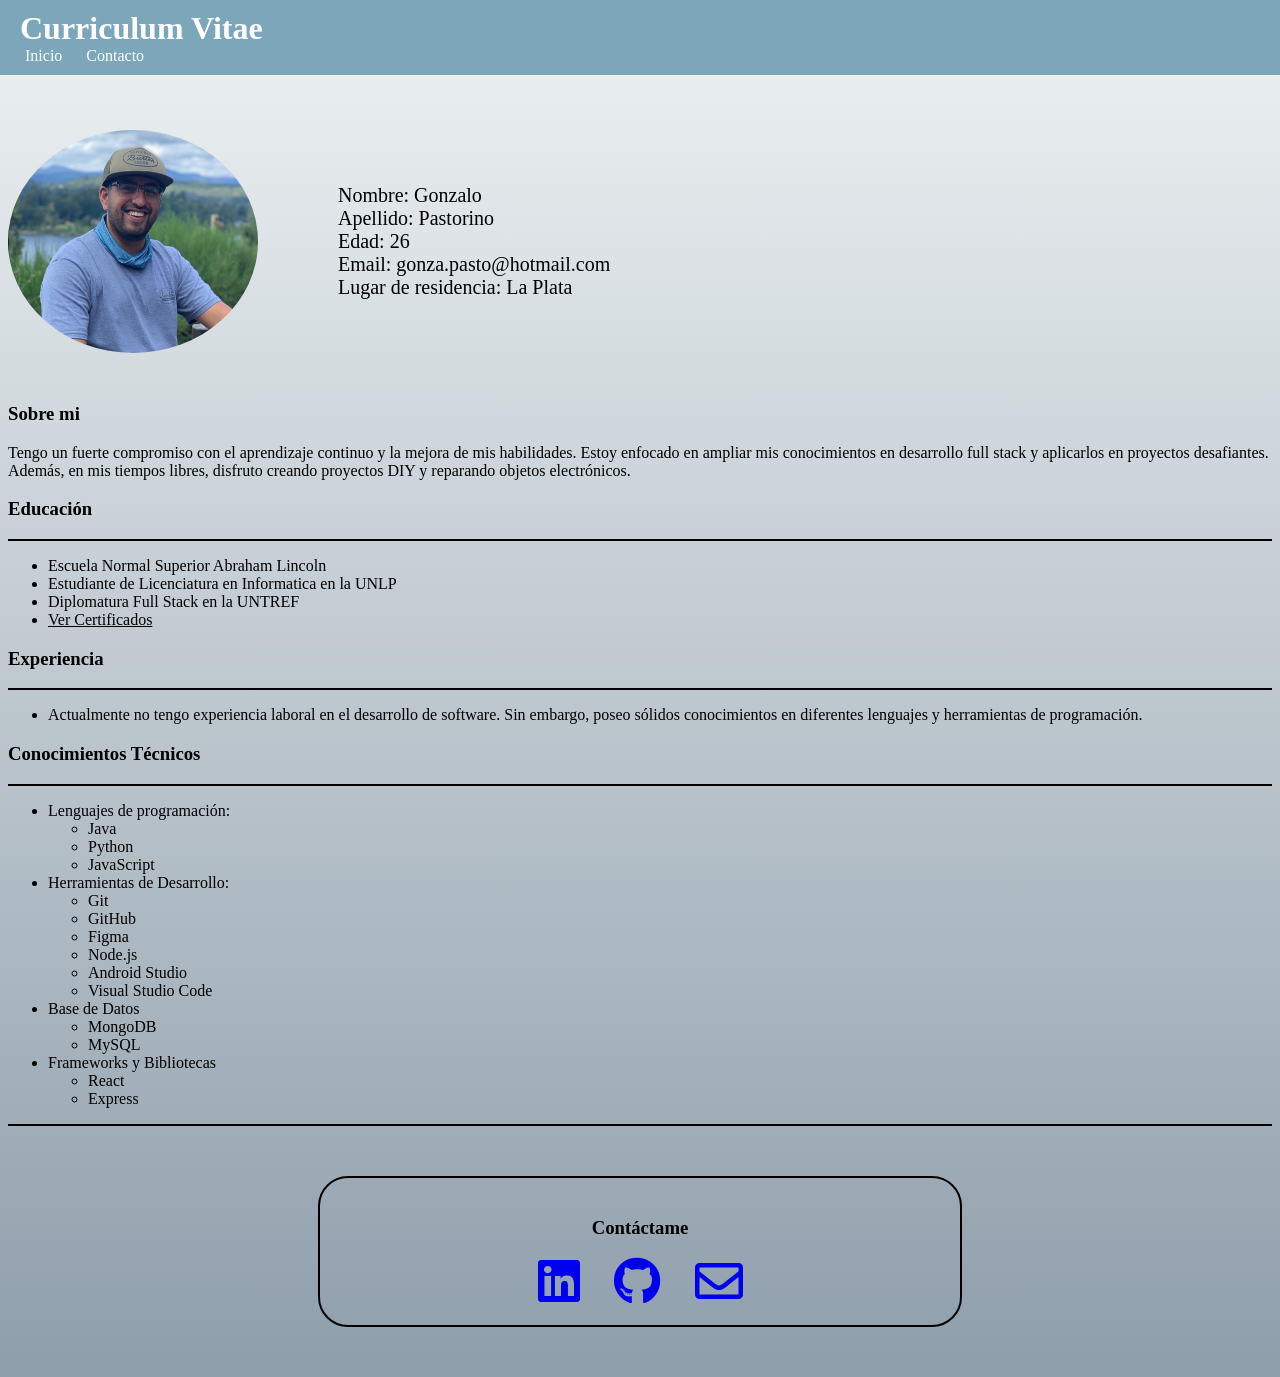
<file: index.html>
<!DOCTYPE html>
<html lang="es">
  <head>
    <meta charset="UTF-8" />
    <meta name="viewport" content="width=device-width, initial-scale=1.0" />
    <title>CV - Gonzalo Pastorino</title>
    <link
      rel="stylesheet"
      href="https://cdnjs.cloudflare.com/ajax/libs/font-awesome/5.15.4/css/all.min.css"
    />
    <link rel="stylesheet" href="style.css" />
    <!--Conecto el html con el css-->
  </head>
  <body>
    <header>
      <h1 id="titulo">Curriculum Vitae</h1>
      <nav>
        <ul>
          <li><a href="#">Inicio</a></li>
          <li><a href="#contacto">Contacto</a></li>
        </ul>
      </nav>
    </header>
    <main>
      <div class="container">
        <img src="Img/Pic01.png" alt="Imagen de perfil" />
        <ul>
          <li>Nombre: Gonzalo</li>
          <li>Apellido: Pastorino</li>
          <li>Edad: 26</li>
          <li>Email: gonza.pasto@hotmail.com</li>
          <li>Lugar de residencia: La Plata</li>
        </ul>
      </div>

      <div class="sobre-mi">
        <h3>Sobre mi</h3>
        <p>
          Tengo un fuerte compromiso con el aprendizaje continuo y la mejora de
          mis habilidades. Estoy enfocado en ampliar mis conocimientos en
          desarrollo full stack y aplicarlos en proyectos desafiantes. Además,
          en mis tiempos libres, disfruto creando proyectos DIY y reparando
          objetos electrónicos.
        </p>
      </div>

      <div class="educacion">
        <h3>Educación</h3>
        <hr class="mi-hr" />
        <!--h5/h5 para subtitulos-->
        <ul>
          <li>Escuela Normal Superior Abraham Lincoln</li>
          <li>Estudiante de Licenciatura en Informatica en la UNLP</li>
          <li>Diplomatura Full Stack en la UNTREF</li>
          <li>
            <a
              href="https://drive.google.com/drive/folders/1wz0c-DFxyOsXT2AWqF1dm4RJgmhRYrbF?usp=drive_link"
              style="color: black"
              target="_blank"
              >Ver Certificados</a
            >
          </li>
        </ul>
      </div>

      <div class="experiencia">
        <h3>Experiencia</h3>
        <hr class="mi-hr" />
        <ul>
          <li>
            Actualmente no tengo experiencia laboral en el desarrollo de
            software. Sin embargo, poseo sólidos conocimientos en diferentes
            lenguajes y herramientas de programación.
          </li>
        </ul>
      </div>

      <div class="conocimientoTecnicos">
        <h3>Conocimientos Técnicos</h3>
        <hr class="mi-hr" />
        <ul>
          <li>
            Lenguajes de programación:
            <ul>
              <li>Java</li>
              <li>Python</li>
              <li>JavaScript</li>
            </ul>
          </li>
          <li>
            Herramientas de Desarrollo:
            <ul>
              <li>Git</li>
              <li>GitHub</li>
              <li>Figma</li>
              <li>Node.js</li>
              <li>Android Studio</li>
              <li>Visual Studio Code</li>
            </ul>
          </li>
          <li>
            Base de Datos
            <ul>
              <li>MongoDB</li>
              <li>MySQL</li>
            </ul>
          </li>
          <li>
            Frameworks y Bibliotecas
            <ul>
              <li>React</li>
              <li>Express</li>
            </ul>
          </li>
        </ul>
      </div>
      <hr class="mi-hr" />
    </main>
    <footer id="contacto">
      <h3>Contáctame</h3>
      <a href="https://www.linkedin.com/in/gonzalopastorino/" target="_blank"
        ><i class="fab fa-linkedin fa-3x"></i
      ></a>
      <a href="https://github.com/gonzalopastorino" target="_blank"
        ><i class="fab fa-github fa-3x"></i
      ></a>
      <a href="mailto:gonza.pasto@hotmail.com" target="_blank"
        ><i class="far fa-envelope fa-3x"></i
      ></a>
    </footer>
  </body>
</html>
</file>
<file: style.css>
/* Estilos generales */
body {
  background: #8e9eab;
  background: -webkit-linear-gradient(to bottom, #eef2f3, #8e9eab);
  background: linear-gradient(to bottom, #eef2f3, #8e9eab);
  background-size: cover;
}

/* Animación de desplazamiento suave */
html {
  scroll-behavior: smooth;
}

/* Estilos del header */
header {
  position: fixed;
  top: 0;
  left: 0;
  width: 100%;
  background-color: #7ca6b9;
  padding: 10px 0;
}

#titulo {
  margin: 0 20px;
  color: #fff;
}

/* Estilos de la navegación */
nav ul {
  list-style-type: none;
  padding: 0;
  margin: 0;
}

nav ul li {
  display: inline;
  margin-left: 20px;
}

nav ul li:first-child {
  margin-left: 25px;
}

nav ul li a {
  text-decoration: none;
  color: #fff;
}

/* Estilos del contenido */
main {
  margin-top: 130px;
}

.container {
  display: flex;
  align-items: center;
}

.container ul {
  list-style-type: none;
  padding: 0;
}

.container ul li {
  font-size: 20px;
  margin-left: 80px;
}

img {
  border-radius: 50%;
  max-width: 250px;
  max-height: 250px;
}

.sobre-mi {
  margin-top: 50px;
}

.mi-hr {
  border: 0;
  height: 2px;
  background-color: #000;
}

/* Estilos del footer */
footer {
  text-align: center;
  max-width: 600px;
  margin: 0 auto;
  margin-block: 50px;
  padding: 20px;
  border: 2px solid #000000;
  border-radius: 30px;
}

footer p {
  margin-bottom: 15px;
}

footer a {
  margin: 0 15px;
}
</file>
